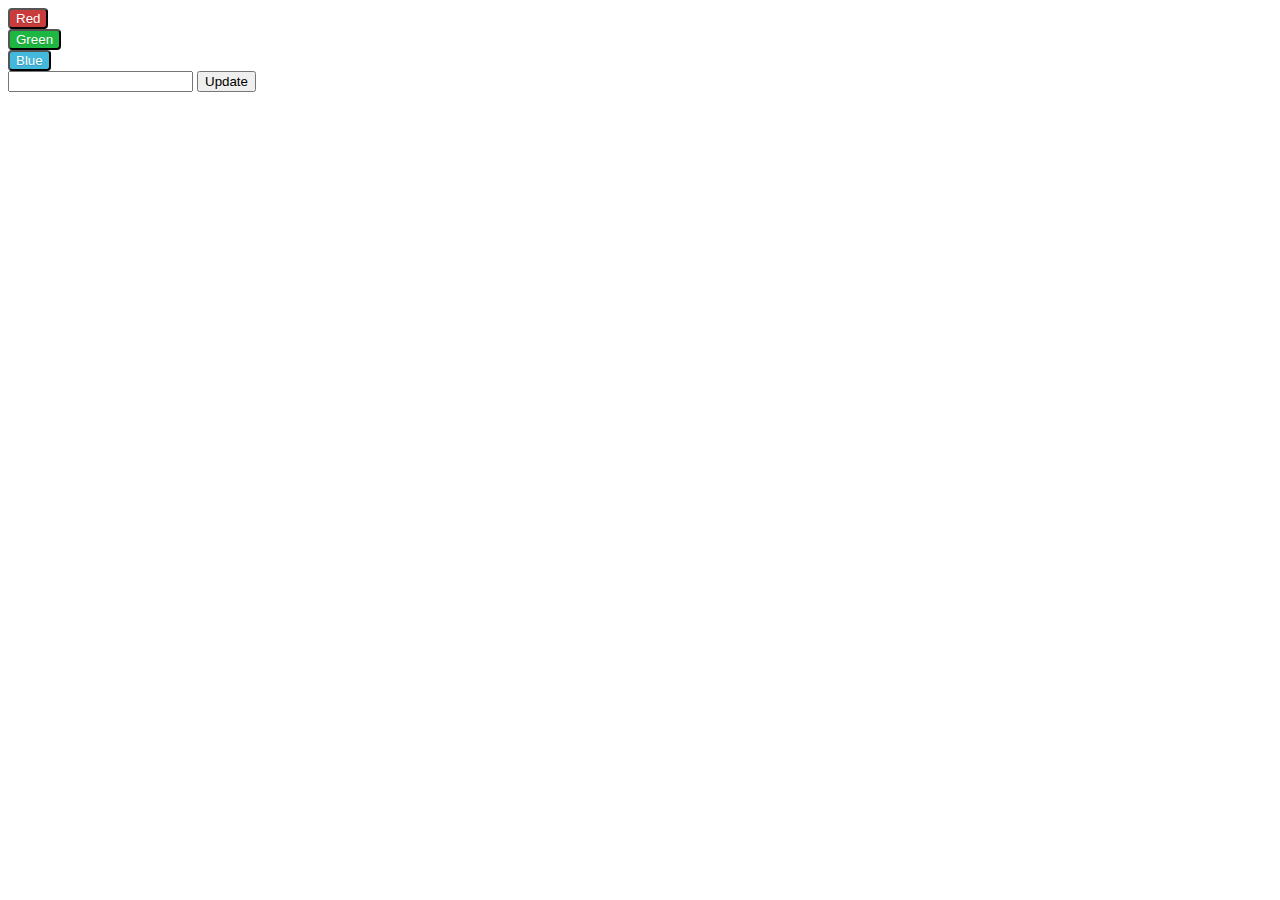
<file: The Lamp/software/files/index.html>
<html>
<head><title>Save-O-Meter Lamp</title>
<link rel="stylesheet" type="text/css" href="pure-min.css.gz">
<link rel="stylesheet" type="text/css" href="style.css">
<meta name="viewport" content="width=device-width, initial-scale=1">
</head>
<body>
<div class="pure-g-r">
  <div class="pure-u-1-5">
    <button class="pure-button button-red" onclick="onClickRed(this)">Red</button>
  </div>
  <div class="pure-u-1-5">
    <button class="pure-button button-green" onclick="onClickGreen(this)">Green</button>
  </div>
  <div class="pure-u-1-5">
    <button class="pure-button button-blue" onclick="onClickBlue(this)">Blue</button>
  </div>
  <div class="pure-u-1-5">
    <input id="consumption" type="text">
    <button class="pure-button" onclick="updateConsumption(this)">Update</button>
  </div>
</div>

<script src="app.js"></script>
<script>
(function() {
   // your page initialization code here
   // the DOM will be available here
   //init();
})();
</script>
</body>
</html>
</file>
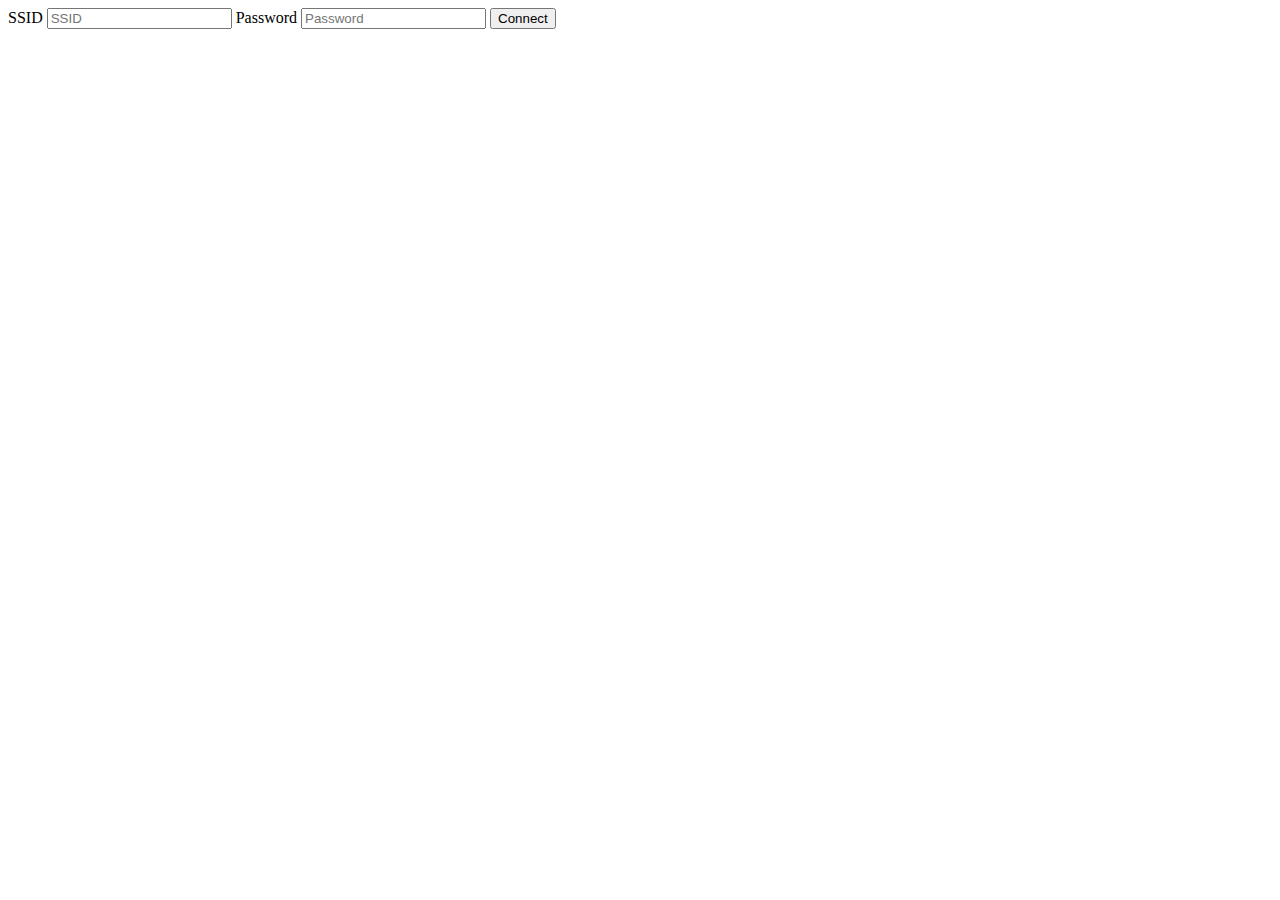
<file: The Lamp/software/files/config.html>
<html>
<head><title>Save-O-Meter Lamp Config</title>
<link rel="stylesheet" type="text/css" href="pure-min.css.gz">
<link rel="stylesheet" type="text/css" href="style.css">
<meta name="viewport" content="width=device-width, initial-scale=1">
</head>
<body>
<div class="pure-g-r">
  <div class="pure-u-1-5">
    
  </div>
  <div class="pure-u-1-5">
    <form class="pure-form pure-form-stacked" action="/wificonfig" method="post">
      <label for="ssid">SSID</label>
      <input type="text" name="ssid" id="ssid" placeholder="SSID">

      <label for="password">Password</label>
      <input id="password" name="password" type="password" placeholder="Password">

      <button class="pure-button">Connect</button>
    </form>
  </div>
  <div class="pure-u-1-5">
    
  </div>
</div>

<script src="config.js"></script>
<script>
(function() {
   // your page initialization code here
   // the DOM will be available here
   //init();
})();
</script>
</body>
</html>
</file>
<file: The Lamp/software/files/style.css>
.button-green,
.button-red,
.button-blue {
    color: white;
    border-radius: 4px;
    text-shadow: 0 1px 1px rgba(0, 0, 0, 0.2);
}

.button-green {
    background: rgb(28, 184, 65); /* this is a green */
}

.button-red {
    background: rgb(202, 60, 60); /* this is a maroon */
}


.button-blue {
    background: rgb(66, 184, 221); /* this is a light blue */
}
</file>
